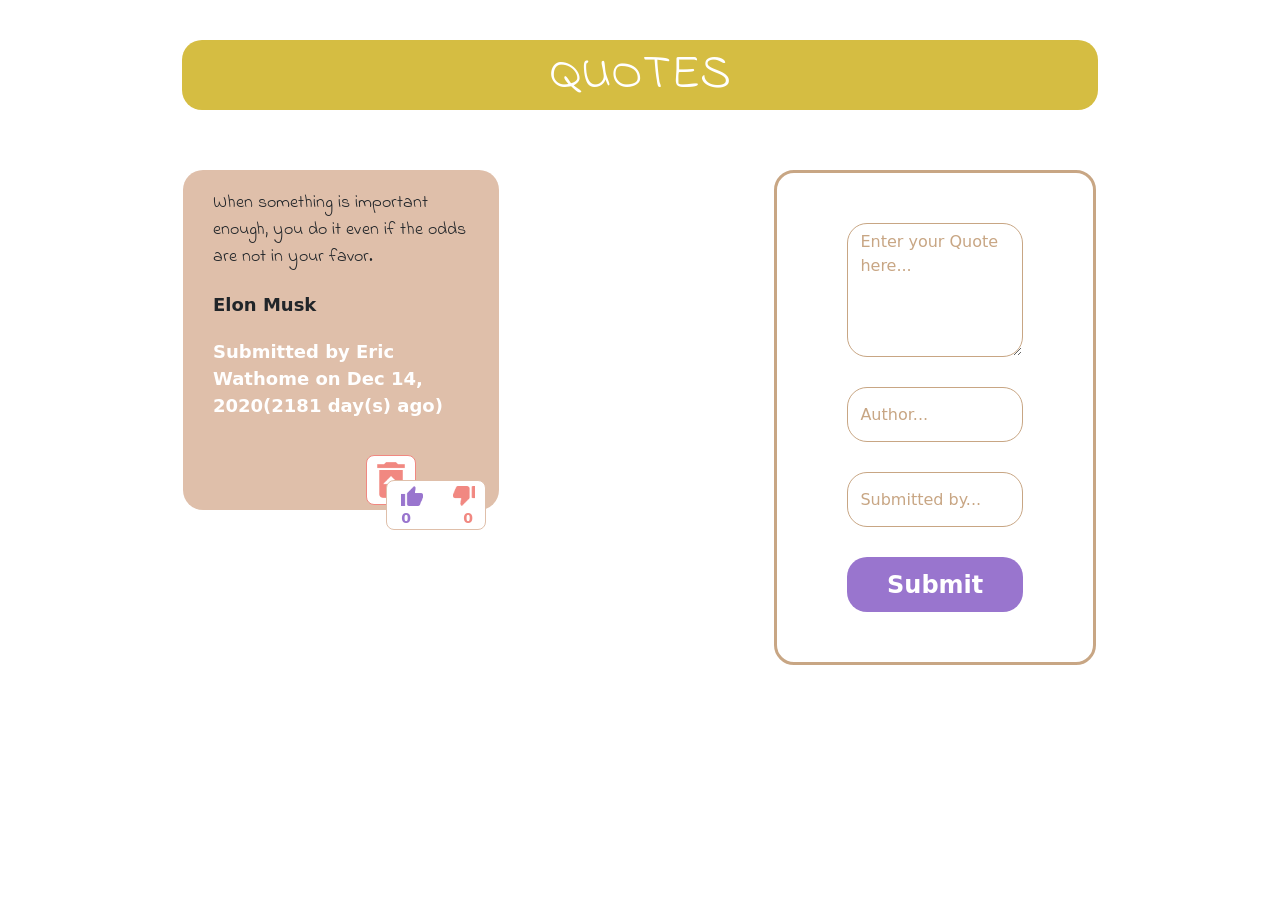
<file: index.html>
<!DOCTYPE html><html lang="en"><head>
  <meta charset="utf-8">
  <title>Quotes</title>
  <base href="https://ericwafula.github.io/Quotes/">
  <meta name="viewport" content="width=device-width, initial-scale=1">
  <link rel="icon" type="image/x-icon" href="./assets/Images/Q.ico">
<style>@charset "UTF-8";@import url(https://fonts.googleapis.com/css2?family=Indie+Flower&display=swap);:root{--bs-blue:#0d6efd;--bs-indigo:#6610f2;--bs-purple:#6f42c1;--bs-pink:#d63384;--bs-red:#dc3545;--bs-orange:#fd7e14;--bs-yellow:#ffc107;--bs-green:#198754;--bs-teal:#20c997;--bs-cyan:#0dcaf0;--bs-white:#fff;--bs-gray:#6c757d;--bs-gray-dark:#343a40;--bs-primary:#0d6efd;--bs-secondary:#6c757d;--bs-success:#198754;--bs-info:#0dcaf0;--bs-warning:#ffc107;--bs-danger:#dc3545;--bs-light:#f8f9fa;--bs-dark:#212529;--bs-font-sans-serif:system-ui,-apple-system,"Segoe UI",Roboto,"Helvetica Neue",Arial,"Noto Sans","Liberation Sans",sans-serif,"Apple Color Emoji","Segoe UI Emoji","Segoe UI Symbol","Noto Color Emoji";--bs-font-monospace:SFMono-Regular,Menlo,Monaco,Consolas,"Liberation Mono","Courier New",monospace;--bs-gradient:linear-gradient(180deg,#ffffff26,#fff0);}*,:after,:before{box-sizing:border-box;}@media (prefers-reduced-motion: no-preference){:root{scroll-behavior:smooth;}}body{margin:0;font-family:var(--bs-font-sans-serif);font-size:1rem;font-weight:400;line-height:1.5;color:#212529;background-color:#fff;-webkit-text-size-adjust:100%;-webkit-tap-highlight-color:rgba(0,0,0,0);}*{margin:0;padding:0;box-sizing:border-box;}body{padding-left:170px;padding-right:170px;}</style><link rel="stylesheet" href="styles.855201d2060b5dfccabf.css" media="print" onload="this.media='all'"><noscript><link rel="stylesheet" href="styles.855201d2060b5dfccabf.css"></noscript></head>
<body>
  <app-root></app-root>
<script src="runtime.632b46ab2a569e4783d8.js" defer></script><script src="polyfills.300a2b709cff4bb451b2.js" defer></script><script src="main.30d69572350e5adac14e.js" defer></script>

</body></html>
</file>
